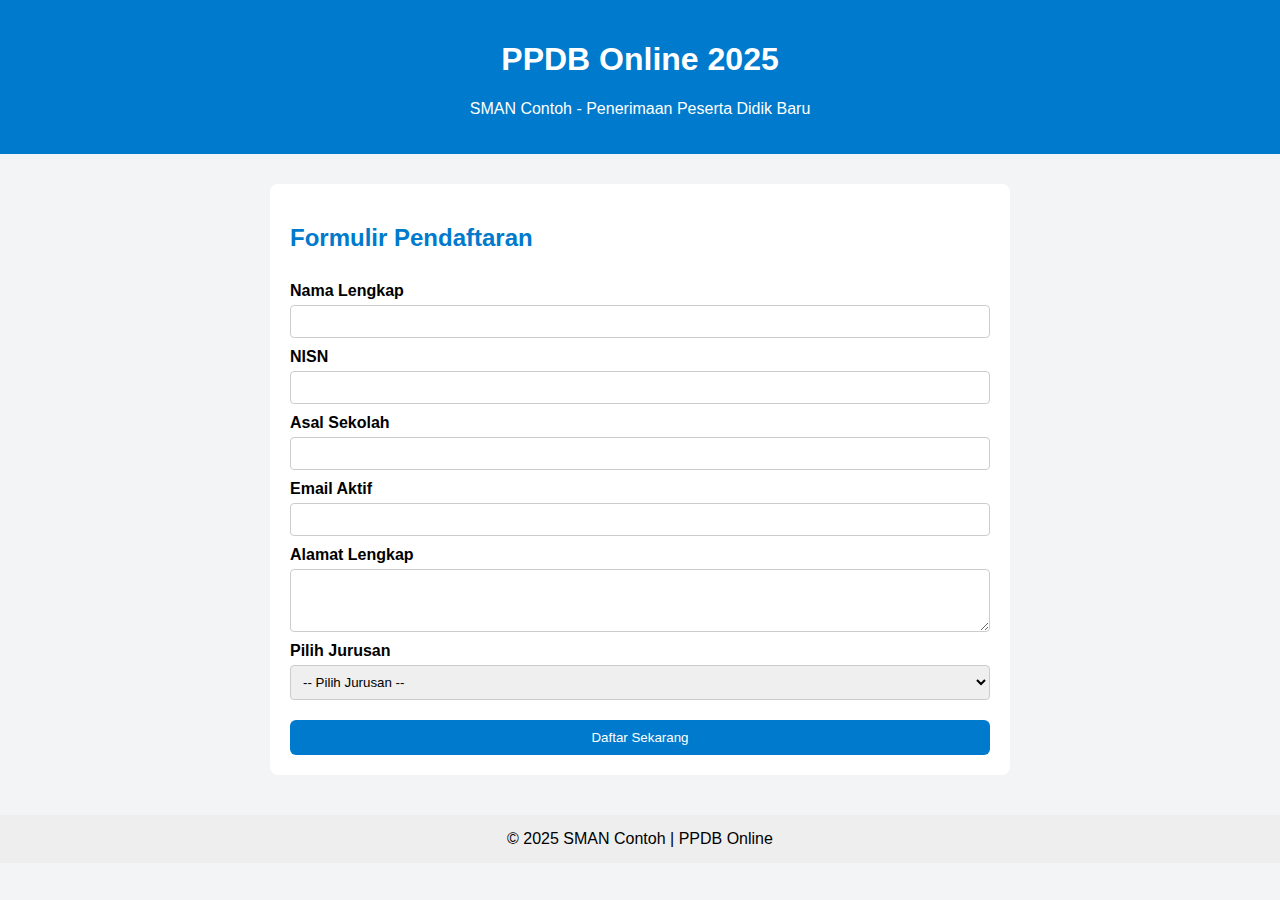
<file: index.html>
<!DOCTYPE html>
<html lang="id">
<head>
    <meta charset="UTF-8">
    <meta name="viewport" content="width=device-width, initial-scale=1.0">
    <title>PPDB Online 2025 - SMAN Contoh</title>
    <style>
        body {
            font-family: Arial, sans-serif;
            background-color: #f3f4f6;
            margin: 0;
            padding: 0;
        }
        header {
            background-color: #007acc;
            color: white;
            padding: 20px;
            text-align: center;
        }
        main {
            max-width: 700px;
            margin: 30px auto;
            padding: 20px;
            background-color: white;
            border-radius: 8px;
        }
        h2 {
            color: #007acc;
        }
        form {
            display: flex;
            flex-direction: column;
        }
        label {
            margin-top: 10px;
            font-weight: bold;
        }
        input, select, textarea {
            padding: 8px;
            margin-top: 5px;
            border-radius: 4px;
            border: 1px solid #ccc;
        }
        button {
            margin-top: 20px;
            background-color: #007acc;
            color: white;
            padding: 10px;
            border: none;
            border-radius: 6px;
            cursor: pointer;
        }
        footer {
            text-align: center;
            padding: 15px;
            background-color: #eee;
            margin-top: 40px;
        }
    </style>
</head>
<body>

<header>
    <h1>PPDB Online 2025</h1>
    <p>SMAN Contoh - Penerimaan Peserta Didik Baru</p>
</header>

<main>
    <h2>Formulir Pendaftaran</h2>
    <form action="proses_pendaftaran.php" method="POST">
        <label for="nama">Nama Lengkap</label>
        <input type="text" id="nama" name="nama" required>

        <label for="nisn">NISN</label>
        <input type="text" id="nisn" name="nisn" required>

        <label for="asal_sekolah">Asal Sekolah</label>
        <input type="text" id="asal_sekolah" name="asal_sekolah" required>

        <label for="email">Email Aktif</label>
        <input type="email" id="email" name="email" required>

        <label for="alamat">Alamat Lengkap</label>
        <textarea id="alamat" name="alamat" rows="3" required></textarea>

        <label for="jurusan">Pilih Jurusan</label>
        <select id="jurusan" name="jurusan" required>
            <option value="">-- Pilih Jurusan --</option>
            <option value="ipa">IPA</option>
            <option value="ips">IPS</option>
            <option value="bahasa">Bahasa</option>
        </select>

        <button type="submit">Daftar Sekarang</button>
    </form>
</main>

<footer>
    &copy; 2025 SMAN Contoh | PPDB Online
</footer>

</body>
</html>
</file>
